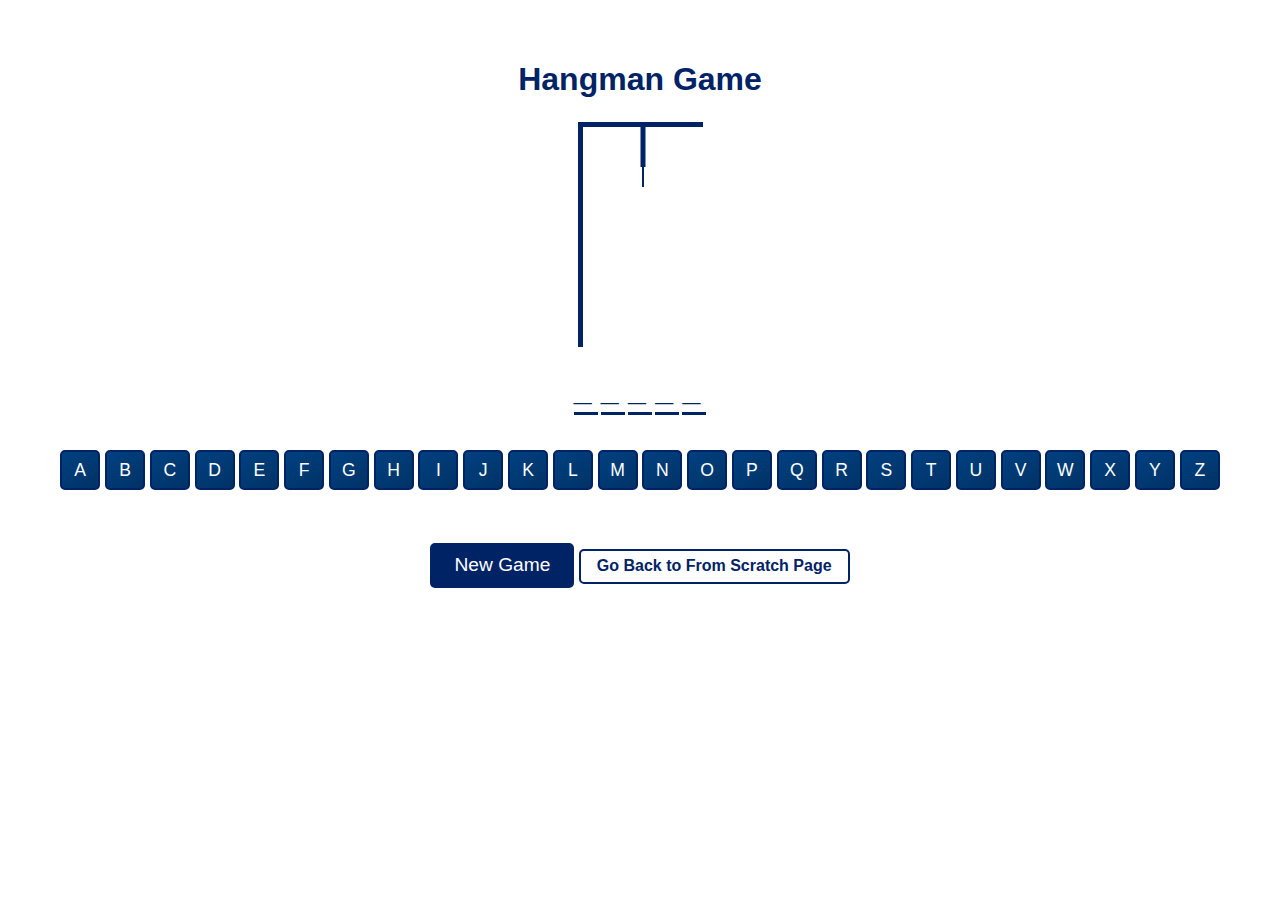
<file: contact.html>
<!DOCTYPE html>
<html lang="en">

<head>
    <meta charset="UTF-8" />
    <meta name="viewport" content="width=device-width, initial-scale=1" />
    <title>Hangman Game</title>
    <style>
        body {
            font-family: 'Segoe UI', Tahoma, Geneva, Verdana, sans-serif;
            background: white;
            color: #002366;
            /* dark blue text */
            text-align: center;
            padding: 2rem;
        }
        
        h1 {
            margin-bottom: 1.5rem;
        }
        
        .hangman {
            position: relative;
            width: 120px;
            height: 220px;
            margin: 0 auto 1.5rem auto;
            border-left: 5px solid #002366;
            border-top: 5px solid #002366;
        }
        
        .gallows {
            position: absolute;
            top: 0;
            left: 50%;
            transform: translateX(-50%);
            height: 40px;
            border-right: 5px solid #002366;
        }
        
        .rope {
            position: absolute;
            top: 40px;
            left: 50%;
            transform: translateX(-50%);
            height: 20px;
            border-right: 2px solid #002366;
        }
        
        .part {
            position: absolute;
            display: none;
            background: #002366;
        }
        
        #part0 {
            top: 60px;
            left: 50%;
            transform: translateX(-50%);
            width: 30px;
            height: 30px;
            border-radius: 50%;
            background: #002366;
        }
        
        #part1 {
            top: 90px;
            left: 50%;
            transform: translateX(-50%);
            width: 6px;
            height: 50px;
            background: #002366;
        }
        
        #part2 {
            top: 100px;
            left: calc(50% - 26px);
            width: 25px;
            height: 6px;
            background: #002366;
            transform-origin: right;
            transform: rotate(30deg);
        }
        
        #part3 {
            top: 100px;
            left: 50%;
            width: 25px;
            height: 6px;
            background: #002366;
            transform-origin: left;
            transform: rotate(-30deg);
        }
        
        #part4 {
            top: 140px;
            left: calc(50% - 10px);
            width: 6px;
            height: 35px;
            background: #002366;
            transform: rotate(10deg);
            transform-origin: top;
        }
        
        #part5 {
            top: 140px;
            left: calc(50% + 4px);
            width: 6px;
            height: 35px;
            background: #002366;
            transform: rotate(-10deg);
            transform-origin: top;
        }
        
        .word {
            font-size: 2rem;
            margin: 1rem 0 2rem 0;
            letter-spacing: 1.5rem;
            user-select: none;
        }
        
        .word .letter {
            border-bottom: 3px solid #002366;
            display: inline-block;
            width: 1.5rem;
            text-transform: uppercase;
            vertical-align: bottom;
            padding-bottom: 0.2rem;
            margin: 0 0.1rem;
            font-weight: 600;
        }
        
        .alphabet {
            margin-bottom: 1.5rem;
        }
        
        .alphabet button {
            padding: 0.5rem 0;
            margin: 0.2rem 0.15rem;
            font-size: 1.1rem;
            width: 2.5rem;
            height: 2.5rem;
            background: linear-gradient(145deg, #004080, #003366);
            border: 2px solid #002366;
            border-radius: 5px;
            color: white;
            cursor: pointer;
            transition: background 0.3s ease, color 0.3s ease;
            user-select: none;
        }
        
        .alphabet button:hover:not(:disabled) {
            background: linear-gradient(145deg, #0059b3, #004080);
            color: #cce0ff;
        }
        
        .alphabet button:disabled {
            background: #ccc;
            color: #666;
            cursor: not-allowed;
            border-color: #999;
        }
        
        button#newGame {
            background: #002366;
            color: white;
            border: none;
            padding: 0.7rem 1.5rem;
            font-size: 1.2rem;
            border-radius: 5px;
            cursor: pointer;
            margin-bottom: 1rem;
            transition: background 0.3s ease;
        }
        
        button#newGame:hover {
            background: #003399;
        }
        
        #winMessage,
        #loseMessage {
            font-size: 1.8rem;
            margin-top: 1rem;
            font-weight: 700;
            user-select: none;
        }
        
        #winMessage {
            color: green;
        }
        
        #loseMessage {
            color: red;
        }
        
        .back-link {
            display: inline-block;
            margin-top: 2rem;
            color: #002366;
            font-weight: 600;
            text-decoration: none;
            border: 2px solid #002366;
            padding: 0.4rem 1rem;
            border-radius: 5px;
            transition: background 0.3s ease, color 0.3s ease;
            user-select: none;
        }
        
        .back-link:hover {
            background: #002366;
            color: white;
        }
    </style>
</head>

<body>
    <h1>Hangman Game</h1>

    <div class="hangman">
        <div class="gallows"></div>
        <div class="rope"></div>
        <div id="part0" class="part"></div>
        <!-- Head -->
        <div id="part1" class="part"></div>
        <!-- Body -->
        <div id="part2" class="part"></div>
        <!-- Left Arm -->
        <div id="part3" class="part"></div>
        <!-- Right Arm -->
        <div id="part4" class="part"></div>
        <!-- Left Leg -->
        <div id="part5" class="part"></div>
        <!-- Right Leg -->
    </div>

    <div class="word" id="wordDisplay"></div>

    <div class="alphabet" id="alphabet"></div>

    <button id="newGame" onclick="startGame()">New Game</button>

    <div id="winMessage">Congratulations, you won!</div>
    <div id="loseMessage">You're out of guesses, try again!</div>

    <a class="back-link" href="scratch.html">Go Back to From Scratch Page</a>

    <script>
        const wordBank = ["apple", "grape", "mango", "pearl", "stone"];
        let selectedWord = "";
        let correctGuesses = [];
        let wrongGuesses = 0;

        function startGame() {
            selectedWord = wordBank[Math.floor(Math.random() * wordBank.length)].toLowerCase();
            correctGuesses = [];
            wrongGuesses = 0;
            document.getElementById("winMessage").style.display = "none";
            document.getElementById("loseMessage").style.display = "none";

            for (let i = 0; i < 6; i++) {
                document.getElementById("part" + i).style.display = "none";
            }

            const wordDisplay = document.getElementById("wordDisplay");
            wordDisplay.innerHTML = "";
            for (let letter of selectedWord) {
                wordDisplay.innerHTML += `<span class="letter">_</span>`;
            }

            const alphabet = document.getElementById("alphabet");
            alphabet.innerHTML = "";
            for (let i = 65; i <= 90; i++) {
                const char = String.fromCharCode(i);
                const btn = document.createElement("button");
                btn.textContent = char;
                btn.onclick = () => guessLetter(char.toLowerCase(), btn);
                alphabet.appendChild(btn);
            }
        }

        function guessLetter(letter, btn) {
            btn.disabled = true;
            if (selectedWord.includes(letter)) {
                correctGuesses.push(letter);
                updateWordDisplay();
                checkWin();
            } else {
                if (wrongGuesses < 6) {
                    document.getElementById("part" + wrongGuesses).style.display = "block";
                    wrongGuesses++;
                    if (wrongGuesses === 6) {
                        document.getElementById("loseMessage").style.display = "block";
                        disableAlphabet();
                    }
                }
            }
        }

        function updateWordDisplay() {
            const wordDisplay = document.getElementById("wordDisplay");
            wordDisplay.innerHTML = "";
            for (let letter of selectedWord) {
                wordDisplay.innerHTML += `<span class="letter">${correctGuesses.includes(letter) ? letter.toUpperCase() : "_"}</span>`;
            }
        }

        function checkWin() {
            const won = selectedWord.split("").every(letter => correctGuesses.includes(letter));
            if (won) {
                document.getElementById("winMessage").style.display = "block";
                disableAlphabet();
            }
        }

        function disableAlphabet() {
            const buttons = document.querySelectorAll(".alphabet button");
            buttons.forEach(button => button.disabled = true);
        }

        startGame();
    </script>
</body>

</html>
</file>
